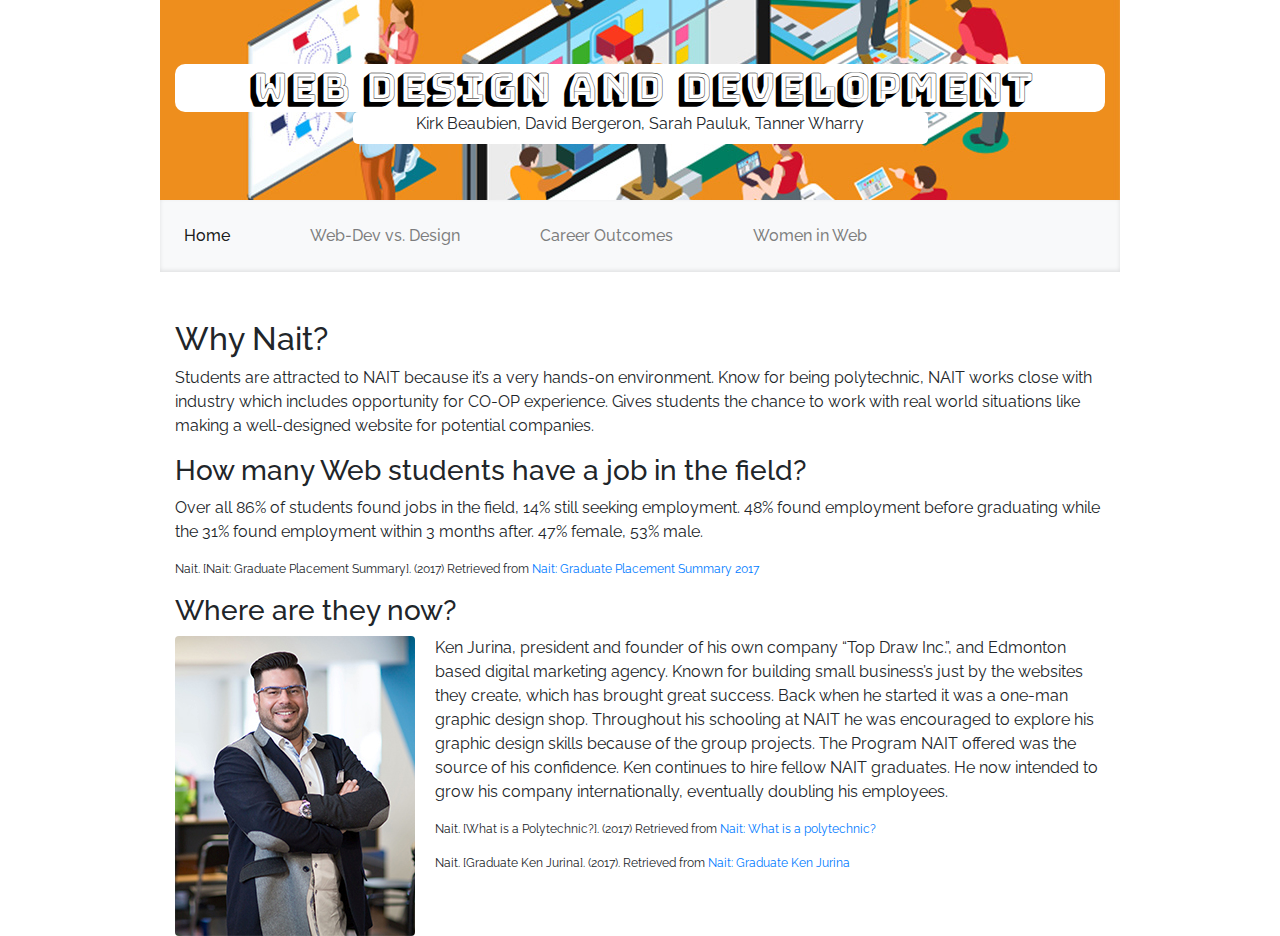
<file: index.html>
<!DOCTYPE html>
<html lang="en-us">
    <head>
        <meta charset="UTF-8" />
        <meta name="viewport" content="width=device-width, initial-scale=1">
        <meta name="description" content="A website built for our DMIT 1001 Group Project.">
        <meta name="author" content="David Bergeron (2018)">

        <!-- Bootsrap Core -->
        <link rel="stylesheet" type="text/css" href="css/bootstrap.css">

        <!-- Fonts -->
        <link href="https://fonts.googleapis.com/css?family=Bungee+Shade|Raleway:500" rel="stylesheet">

        <!-- My custom styles used for the site -->
        <link rel="stylesheet" type="text/css" href="css/styles.css">
        <title>Group Project</title>
    </head>
    <body>
        <div id="page">
            <div class="jumbotron text-center jumbotron-header jumbotron-fluid">
                <div class="container">
                    <h1>Web Design and Development </h1>
                    <div class="container">
                    <p class="group-members">
                        Kirk Beaubien, David Bergeron,   Sarah Pauluk, Tanner Wharry
                    </p>
                </div>
                </div>
            </div>
            <nav class="navbar navbar-expand-lg container navbar-light bg-light nav-masthead">
                <!-- <a class="navbar-brand" href="#">Navbar</a> -->
                <button class="navbar-toggler" type="button" data-toggle="collapse" data-target="#navbarSupportedContent" aria-controls="navbarSupportedContent" aria-expanded="false" aria-label="Toggle navigation">
                <span class="navbar-toggler-icon"></span>
                </button>
                <div class="collapse navbar-collapse" id="navbarSupportedContent">
                    <ul class="navbar-nav mr-auto">
                        <li class="nav-item active">
                            <a class="nav-link" href="index.html">Home <span class="sr-only">(current)</span></a>
                        </li>

                        <li class="nav-item">
                            <a class="nav-link" href="dev-vs-design.html">Web-Dev vs. Design</a>
                        </li>

                        <li class="nav-item">
                            <a class="nav-link" href="oh-the-places.html">Career Outcomes</a>
                        </li>

                        <li class="nav-item">
                            <a class="nav-link" href="women-in-web.html">Women in Web</a>
                        </li>
                    </ul>

                </div>
            </nav>

            <div class="content-header">
                <div class="container">
                    <h2 class="content-title">Why Nait?</h2>
                </div>
            </div>
            <section>
                <div class="container content-body">
                    <p>
                        Students are attracted to NAIT because it’s a very hands-on environment. Know for being polytechnic, NAIT works close with industry which includes opportunity for CO-OP experience. Gives students the chance to work with real world situations like making a well-designed website for potential companies.
                    </p>

                </div>
            </section>
            <section>
                <h3>How many Web students have a job in the field?</h3>
                <div class="container content-body">
                    <p>
                        Over all 86% of students found jobs in the field, 14% still seeking employment. 48% found employment
                        before graduating while the 31% found employment within 3 months after. 47% female, 53% male.
                    </p>
                    <p class="content-source">
                        Nait. [Nait: Graduate Placement Summary]. (2017) Retrieved from <a href="http://www.nait.ca/docs/NAIT_Graduate_Placement_Summary_Class_of_2017.pdf">Nait: Graduate Placement Summary 2017</a>
                    </p>
                </div>
            </section>
            <section>
                <h3>Where are they now?</h3>
                <div class="container content-body">
                    <img src="img/happy-grad.png" class="rounded float-left grad-pic">
                    <p>
                        Ken Jurina, president and founder of his own company “Top Draw Inc.”, and Edmonton based digital
                        marketing agency. Known for building small business’s just by the websites they create, which has
                        brought great success. Back when he started it was a one-man graphic design shop. Throughout his
                        schooling at NAIT he was encouraged to explore his graphic design skills because of the group projects.
                        The Program NAIT offered was the source of his confidence. Ken continues to hire fellow NAIT
                        graduates. He now intended to grow his company internationally, eventually doubling his employees.
                    </p>
                     <p class="content-source">
                        Nait. [What is a Polytechnic?]. (2017) Retrieved from <a href="http://www.nait.ca/96800.htm">Nait: What is a polytechnic?</a>
                    </p>
                    <p class="content-source">
                        Nait. [Graduate Ken Jurina]. (2017). Retrieved from
                        <a href="www.nait.ca/100911.html">Nait: Graduate Ken Jurina</a>
                    </p>
                </div>
            </section>
        </div>

        </div>
        <script src="js/jquery-3.3.1.js"></script>
        <script src="js/popper.js"></script>
        <script src="js/bootstrap.js"></script>
    </body>
</html>
</file>
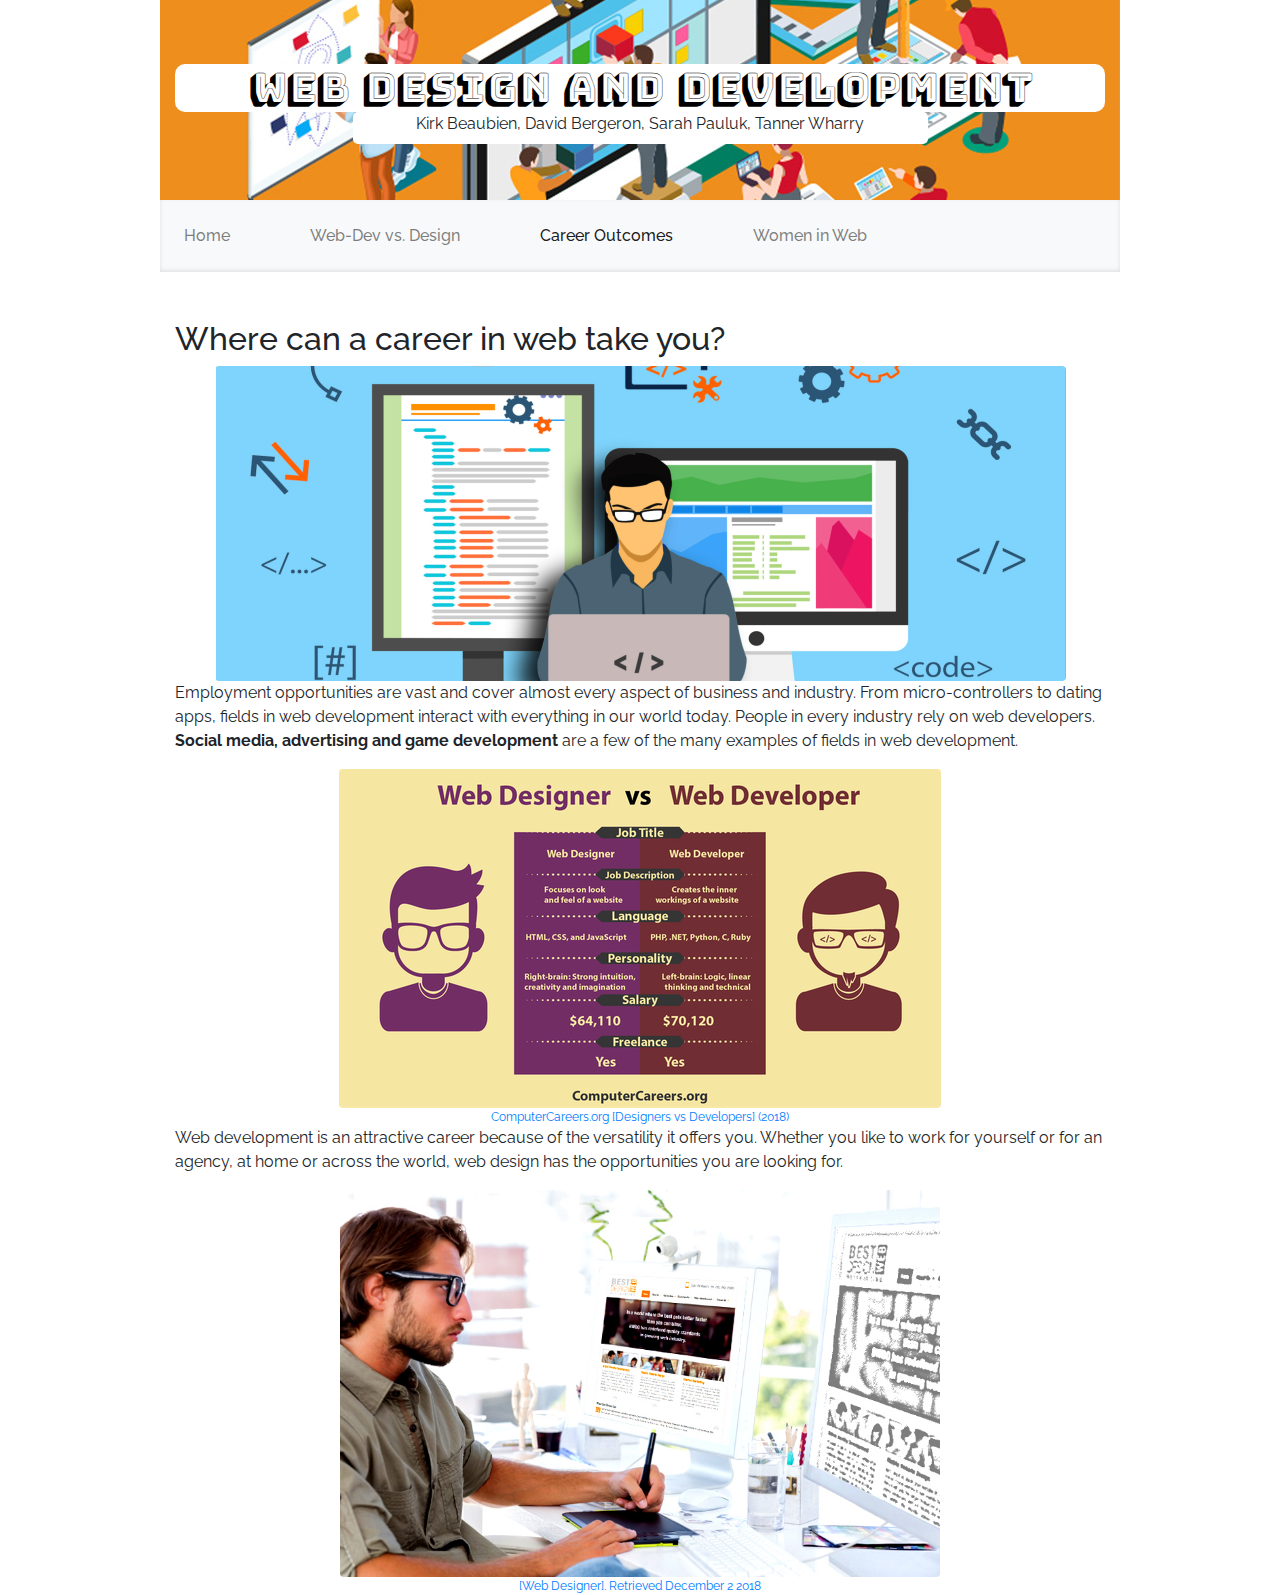
<file: oh-the-places.html>
<!DOCTYPE html>
<html lang="en-us">
    <head>
        <meta charset="UTF-8" />
        <meta name="viewport" content="width=device-width, initial-scale=1">
        <meta name="description" content="A website built for our DMIT 1001 Group Project.">
        <meta name="author" content="David Bergeron (2018)">

        <!-- Bootsrap Core -->
        <link rel="stylesheet" type="text/css" href="css/bootstrap.css">

        <!-- Fonts -->
        <link href="https://fonts.googleapis.com/css?family=Bungee+Shade|Raleway:500" rel="stylesheet">

        <!-- My custom styles used for the site -->
        <link rel="stylesheet" type="text/css" href="css/styles.css">
        <title>Group Project</title>
    </head>
    <body>
        <div id="page">
            <div class="jumbotron text-center jumbotron-header jumbotron-fluid">
                <div class="container">
                    <h1>Web Design and Development </h1>
                    <div class="container">
                    <p class="group-members">
                        Kirk Beaubien, David Bergeron,   Sarah Pauluk, Tanner Wharry
                    </p>
                </div>
                </div>
            </div>
            <nav class="navbar navbar-expand-lg container navbar-light bg-light nav-masthead">
                <!-- <a class="navbar-brand" href="#">Navbar</a> -->
                <button class="navbar-toggler" type="button" data-toggle="collapse" data-target="#navbarSupportedContent" aria-controls="navbarSupportedContent" aria-expanded="false" aria-label="Toggle navigation">
                <span class="navbar-toggler-icon"></span>
                </button>
                <div class="collapse navbar-collapse" id="navbarSupportedContent">
                    <ul class="navbar-nav mr-auto">
                        <li class="nav-item">
                            <a class="nav-link" href="index.html">Home <span class="sr-only">(current)</span></a>
                        </li>

                        <li class="nav-item">
                            <a class="nav-link" href="dev-vs-design.html">Web-Dev vs. Design</a>
                        </li>

                        <li class="nav-item active">
                            <a class="nav-link" href="oh-the-places.html">Career Outcomes</a>
                        </li>

                        <li class="nav-item">
                            <a class="nav-link" href="women-in-web.html">Women in Web</a>
                        </li>
                    </ul>

                </div>
            </nav>

            <div class="content-header">
                <div class="container">
                    <h2 class="content-title">Where can a career in web take you?</h2>
                </div>
            </div>
            <section>
                <div class="container content-body">
                    <img src="img/webdev-header.png" alt="web header" class="rounded mx-auto d-block">
                    <p>
                        Employment opportunities are vast and cover almost every aspect of business and industry.
                        From micro-controllers to dating apps, fields in web development interact with everything in our world today.
                        People in every industry rely on web developers. <strong>Social media, advertising and game development </strong>are a
                        few of the many examples of fields in web development.
                    </p>


                    <img src="img/salaries.png" alt="dev salaries" class="rounded mx-auto d-block">
                    <aside class="content-source text-center">
                        <a href="https://qph.fs.quoracdn.net/main-qimg-c06aa8529b3380d7c02298aab48951d1">
                            ComputerCareers.org [Designers vs Developers] (2018)
                        </a>
                    </aside>

                    <p>
                        Web development is an attractive career because of the versatility it offers you. Whether you like to work for yourself or for an agency, at home or across the world, web design has the opportunities you are looking for.
                    </p>
                    <img src="img/web-designer.jpg" alt="web header" class="rounded mx-auto d-block big-pic">
                    <aside class="content-source text-center">
                        <a href="http://www.anglicanos.net/wp-content/uploads/2018/03/Web_Design_Skills_101.jpg">
                            [Web Designer]. Retrieved December 2 2018
                        </a>
                    </aside>


                </div>
            </section>
            <section>
            </section>
        </div>
        <script src="js/jquery-3.3.1.js"></script>
        <script src="js/popper.js"></script>
        <script src="js/bootstrap.js"></script>
    </body>
</html>
</file>
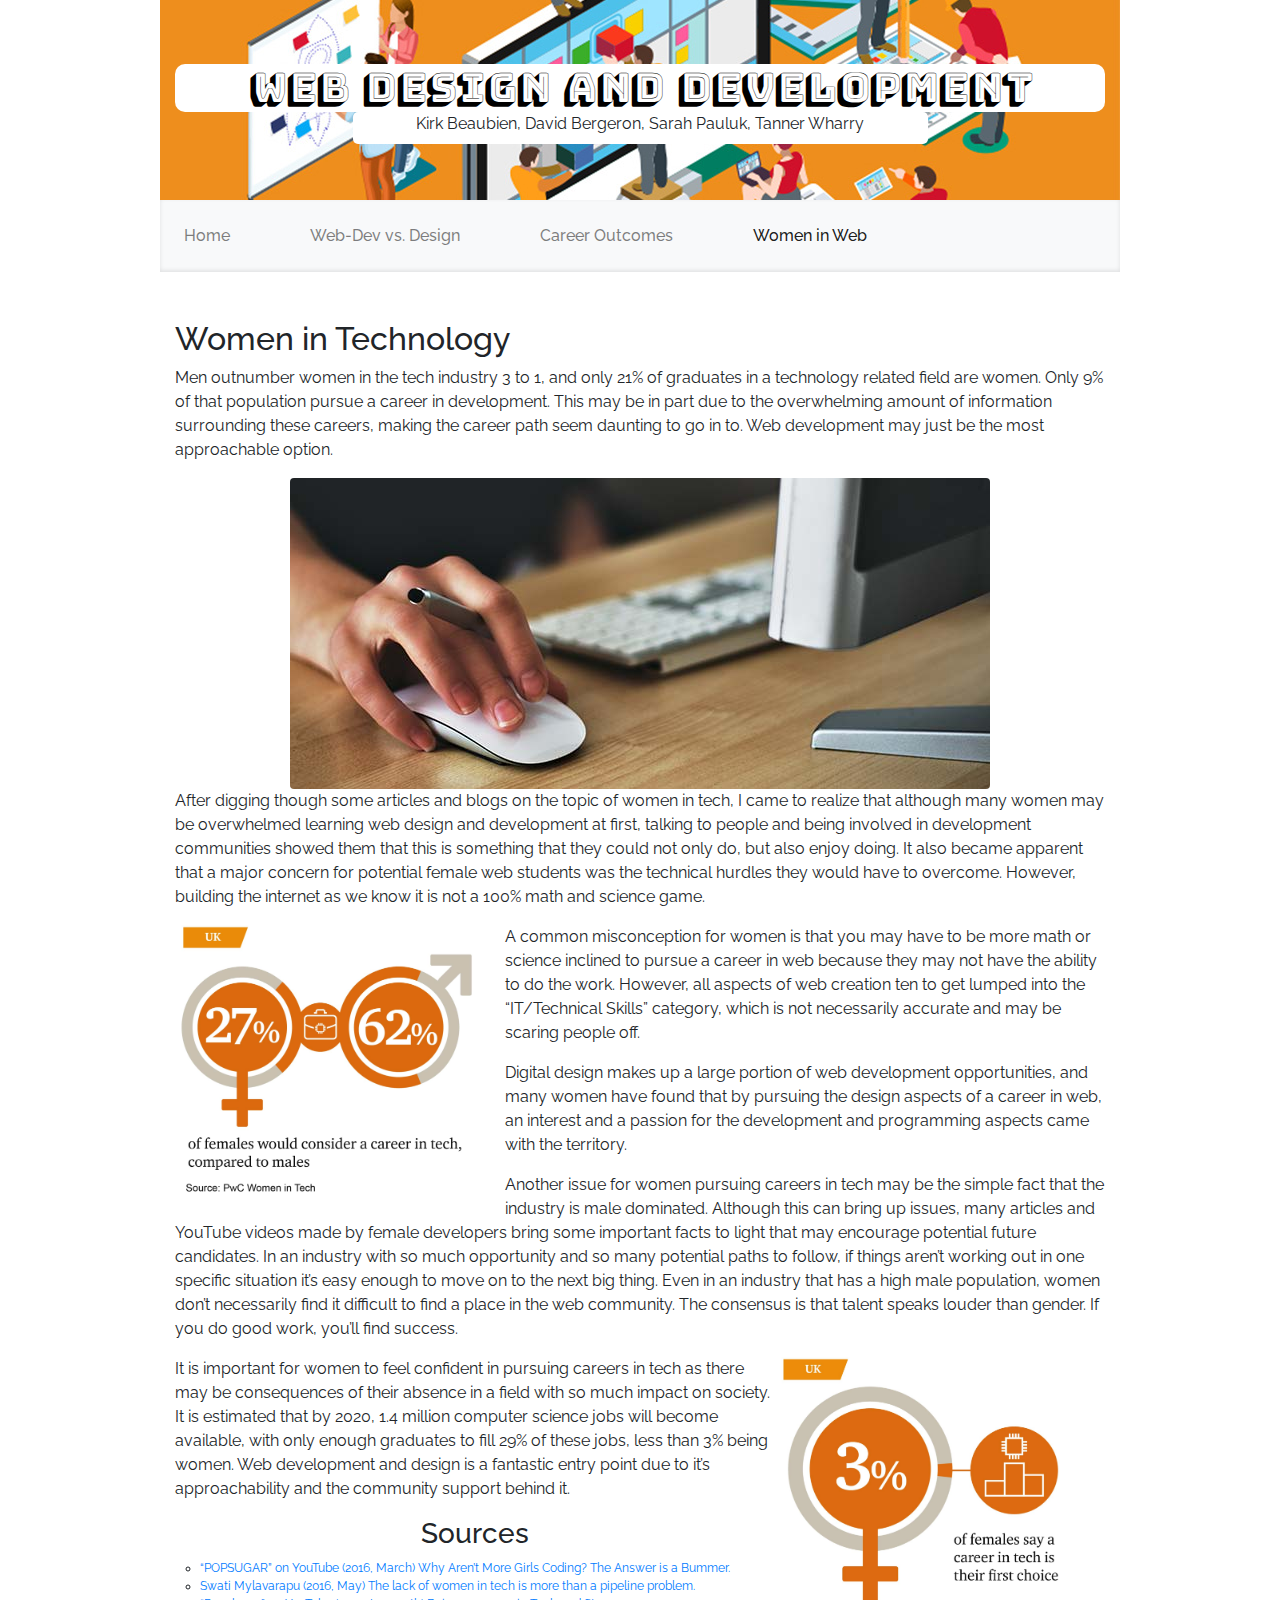
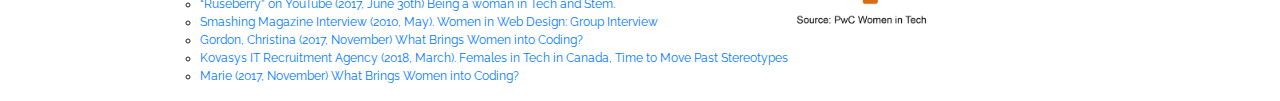
<file: women-in-web.html>
<!DOCTYPE html>
<html lang="en-us">
    <head>
        <meta charset="UTF-8" />
        <meta name="viewport" content="width=device-width, initial-scale=1">
        <meta name="description" content="A website built for our DMIT 1001 Group Project.">
        <meta name="author" content="David Bergeron (2018)">

        <!-- Bootsrap Core -->
        <link rel="stylesheet" type="text/css" href="css/bootstrap.css">

        <!-- Fonts -->
        <link href="https://fonts.googleapis.com/css?family=Bungee+Shade|Raleway:500" rel="stylesheet">

        <!-- My custom styles used for the site -->
        <link rel="stylesheet" type="text/css" href="css/styles.css">
        <title>Group Project</title>
    </head>
    <body>
        <div id="page">
            <div class="jumbotron text-center jumbotron-header jumbotron-fluid">
                <div class="container">
                    <h1>Web Design and Development </h1>
                    <div class="container">
                    <p class="group-members">
                        Kirk Beaubien, David Bergeron,   Sarah Pauluk, Tanner Wharry
                    </p>
                </div>
                </div>
            </div>
            <nav class="navbar navbar-expand-lg container navbar-light bg-light nav-masthead">
                <!-- <a class="navbar-brand" href="#">Navbar</a> -->
                <button class="navbar-toggler" type="button" data-toggle="collapse" data-target="#navbarSupportedContent" aria-controls="navbarSupportedContent" aria-expanded="false" aria-label="Toggle navigation">
                <span class="navbar-toggler-icon"></span>
                </button>
                <div class="collapse navbar-collapse" id="navbarSupportedContent">
                    <ul class="navbar-nav mr-auto">
                        <li class="nav-item">
                            <a class="nav-link" href="index.html">Home <span class="sr-only">(current)</span></a>
                        </li>

                        <li class="nav-item">
                            <a class="nav-link" href="dev-vs-design.html">Web-Dev vs. Design</a>
                        </li>

                        <li class="nav-item">
                            <a class="nav-link" href="oh-the-places.html">Career Outcomes</a>
                        </li>

                        <li class="nav-item active">
                            <a class="nav-link" href="women-in-web.html">Women in Web</a>
                        </li>
                    </ul>

                </div>
            </nav>

            <div class="content-header">
                <div class="container">
                    <h2 class="content-title">Women in Technology</h2>
                </div>
            </div>
            <section>
                <div class="container content-body">
                    <p>
                        Men outnumber women in the tech industry 3 to 1, and only 21% of graduates in a technology related field are women. Only 9% of that population pursue a career in development. This may be in part due to the overwhelming amount of information surrounding these careers, making the career path seem daunting to go in to. Web development may just be the most approachable option.
                    </p>
                    <img src="img/header-women.jpg" alt="Women in Web Header" class="rounded mx-auto d-block img-fluid">
                </div>
            </section>
            <section>
                <div class="container content-body">
                    <p>
                        After digging though some articles and blogs on the topic of women in tech, I came to realize that although many women may be overwhelmed learning web design and development at first, talking to people and being involved in development communities showed them that this is something that they could not only do, but also enjoy doing. It also became apparent that a major concern for potential female web students was the technical hurdles they would have to overcome. However, building the internet as we know it is not a 100% math and science game.
                    </p>
                    <img src="img/ig4.jpg" alt="Women Stats" class="infographic float-left">
                    <p>
                        A common misconception for women is that you may have to be more math or science inclined to pursue a career in web because they may not have the ability to do the work. However, all aspects of web creation ten to get lumped into the “IT/Technical Skills” category, which is not necessarily accurate and may be scaring people off.
                    </p>

                       <p class="text-left"> Digital design makes up a large portion of web development opportunities, and many women have found that by pursuing the design aspects of a career in web, an interest and a passion for the development and programming aspects came with the territory.
                    </p>


                    <p>
                        Another issue for women pursuing careers in tech may be the simple fact that the industry is male dominated. Although this can bring up issues, many articles and YouTube videos made by female developers bring some important facts to light that may encourage potential future candidates. In an industry with so much opportunity and so many potential paths to follow, if things aren’t working out in one specific situation it’s easy enough to move on to the next big thing. Even in an industry that has a high male population, women don’t necessarily find it difficult to find a place in the web community. The consensus is that talent speaks louder than gender. If you do good work, you’ll find success.
                    </p>
                    <img src="img/ig5.jpg" alt="Women Stats2" class="infographic float-right">
                    <p>
                        It is important for women to feel confident in pursuing careers in tech as there may be consequences of their absence in a field with so much impact on society. It is estimated that by 2020, 1.4 million computer science jobs will become available, with only enough graduates to fill 29% of these jobs, less than 3% being women. Web development and design is a fantastic entry point due to it’s approachability and the community support behind it.
                    </p>
                </div>
            </section>

            <section>
                <h3 class="text-center">Sources</h3>

                <ul class="source-list">
                    <li><a href="https://www.youtube.com/watch?v=DDNncQK89LM">“POPSUGAR” on YouTube (2016, March) Why Aren’t More Girls Coding? The Answer is a Bummer.</a></li>
                    <li><a href="https://techcrunch.com/2016/05/10/the-lack-of-women-in-tech-is-more-than-a-pipeline-problem/">Swati Mylavarapu (2016, May) The lack of women in tech is more than a pipeline problem. </a></li>
                    <li><a href="https://www.youtube.com/watch?v=rC_DQ7mNbz8">“Ruseberry” on YouTube (2017, June 30th) Being a woman in Tech and Stem.</a></li>
                    <li><a href="https://www.smashingmagazine.com/2010/05/women-in-web-design-group-interview/">Smashing Magazine Interview (2010, May). Women in Web Design: Group Interview</a></li>
                    <li><a href="https://girlknowstech.com/women-in-coding/
">Gordon, Christina (2017, November) What Brings Women into Coding?
</a></li>
                    <li><a href="http://www.planetweb.ca/news/females-tech-canada-time-move-past-stereotypes/
">Kovasys IT Recruitment Agency (2018, March). Females in Tech in Canada, Time to Move Past Stereotypes
</a></li>
                    <li><a href="https://girlknowstech.com/women-in-coding/
">Marie (2017, November) What Brings Women into Coding?</a></li>
                </ul>
            </div>
        </section>

        </div>

        </div>
        <script src="js/jquery-3.3.1.js"></script>
        <script src="js/popper.js"></script>
        <script src="js/bootstrap.js"></script>
    </body>
</html>
</file>
<file: css/styles.css>
body {
	background-color: white;
}

#page {
	margin:0 auto;
	min-width:360px;
	max-width:960px;
	font-size: 100%;
	line-height: 1.5;
	font-family: 'Raleway', sans-serif;
}

.jumbotron-header {
	border-radius: 0;
	max-height: 200px;
	margin-bottom: 0;
	margin-left: auto;
	margin-right: auto;
	background-image: url(../img/header-3d.jpg);
	background-repeat: no-repeat;
	background-size: cover;
}

h1 {
	font-weight: 400;
	font-family: 'Bungee Shade', cursive;
	color: #000;
	background-color: #fff;
	border-radius: 10px;
	margin-bottom: 0px;
}

.group-members {
	background-color: #fff;
	border-radius: 5px;
	margin: 0 auto;
	padding-bottom: 10px;
	width: 575px;
	height: 2em;
}

/* Nav-Bar controls */
.nav-masthead {
	margin-bottom: 3rem;
	background-color: #428bca;
	-webkit-box-shadow: inset 0 -.1rem .25rem rgba(0,0,0,.1);
		   -box-shadow: inset 0 -.1rem .25rem rgba(0,0,0,.1);
}

.nav-link {
	position: relative;
	padding: 1rem;
	font-weight: 500;
	color: #cdddeb;
}

.nav-link:hover,
.nav-link:focus {
	color:#fff;
	background-color: transparent;
}

.nav-link.active {
}

.nav-link.active:after {
	position: absolute;
	bottom: 0;
	left: 50%;
	width: 0;
	height: 0;
	margin-left: -.3rem;
	vertical-align: middle;
	content: "";
	border-right: .3rem solid transparent;
	border-bottom: .3rem solid;
	border-left: .3rem solid transparent;
}

.nav-item {
	margin-right: 4rem;
}

/* Content Controls */

h3 {
	margin-left: 15px;
}
.content-source {
	font-size: 12px;
}

.grad-pic{
	margin-right: 20px;
}

.source-list {
	list-style-type: circle;
	font-size: 12px;
}

.info-section {
	height: 350px;
}

.info-section p {
	padding-top: 50px
}
.infographic {
	max-width: 300px;
	max-height: 300px;
	margin-right: 30px;
}

.big-infographic {
	max-width: 375px;
}

.big-pic {
	max-width: 600px;
}

.mini-list {
	float: left;
	width: 200px;
	height: 15rem;
	margin-left: 15%;
}

/*.mini-list li {
	margin-right: 8px;
	padding-right: 10px;
}
*/
</file>
